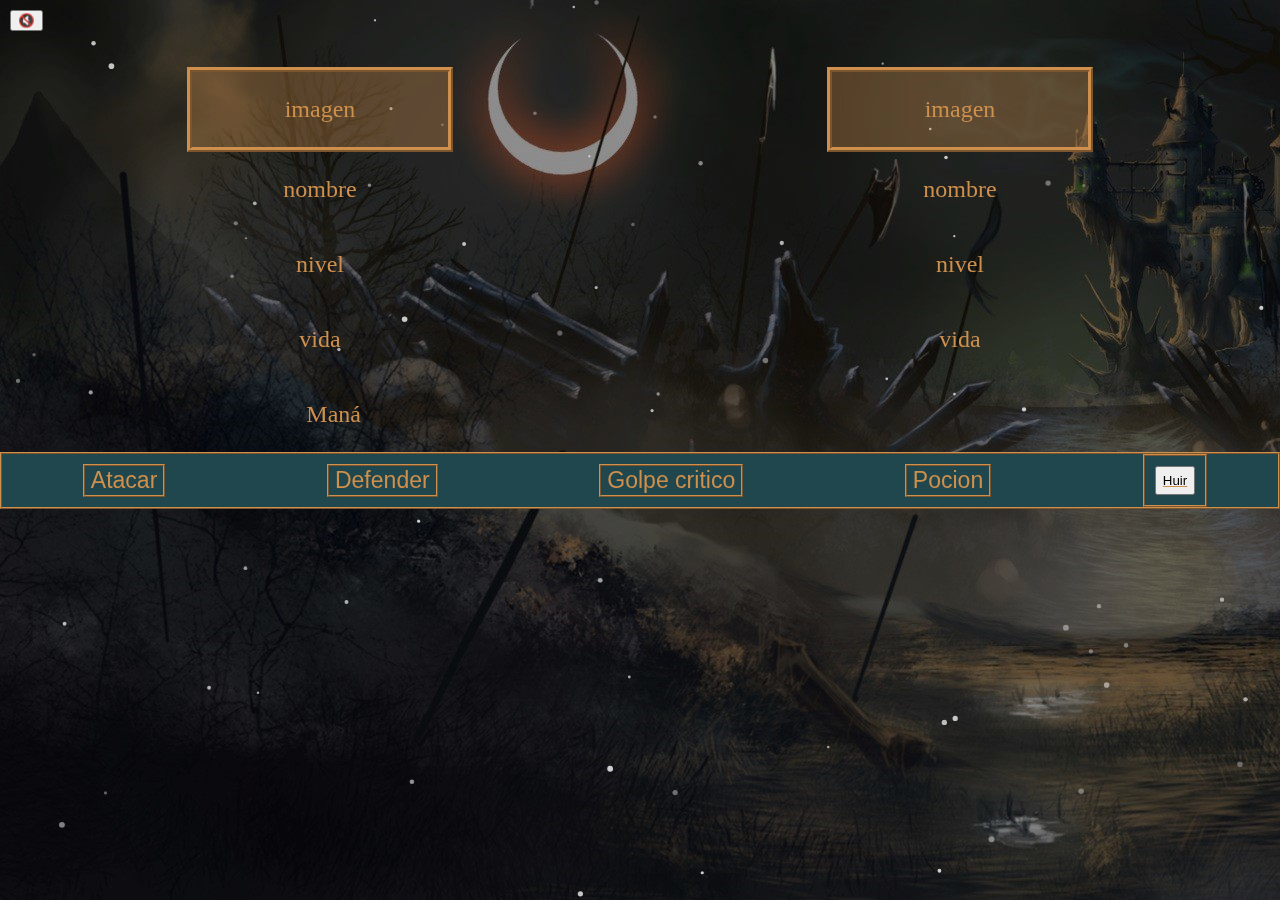
<file: Arena.html>
<!DOCTYPE html>
<html lang="es">
<head>
    <meta charset="UTF-8">
    <meta name="viewport" content="width=device-width, initial-scale=1.0">
    <title>Arena de Combate</title>
    <link rel="stylesheet" href="./Estilos/Arena.css">
    <link rel="icon" type="image/x-icon" href="./Imagenes/favicon.png">
</head>
<body>
    <button id="boton-sonido">🔇</button>
    <div class="arenaElementos">
        <div class="arenaImagenes">
            <p>imagen</p>
        </div>
        <div class="arenaImagenes">
            <p>imagen</p>
        </div>
    </div>
    <div class="arenaElementos">
        <div>
            <p class="arenaNombres">nombre<span id="nombreAliado"></span></p>
        </div>
        <div>
            <p class="arenaNombres">nombre<span id="nombreEnemigo"></span></p>
        </div>
    </div>
    <div class="arenaElementos">
        <div class="arenaNiveles">
            <p>nivel<span id="nivelAliado"></span></p>
        </div>
        <div class="arenaNiveles">
            <p>nivel<span id="nivelEnemigo"></span></p>
        </div>
    </div>
    <div class="arenaElementos">
        <div class="arenaVidas">
            <p>vida<span id="vidaAliado"></span></p>
        </div>
        <div class="arenaVidas">
            <p>vida<span id="vidaEnemigo"></span></p>
        </div>
    </div>
    <div class="arenaElementos">
        <div class="arenaVidas">
            <p>Maná<span id="manaAliado"></span></p>
        </div>
        <div class="arenaVidas">
            <p><span id="vidaEnemigo"></span></p>
        </div>
    </div>
    <div class="botonesArena">
        <button class="botonesArena" id="botonAtacar" >Atacar</button>
        <button class="botonesArena" id="botonDefender" >Defender</button>
        <button class="botonesArena" id="botonCritico" >Golpe critico</button>
        <button class="botonesArena" id="botonPocion" >Pocion</button>  
        <div class="tiposPocionesOculto" id="divPociones">
            <button><img class="botonesPociones" id="botonPocionSaludPequenha" src="Imagenes/Protecciones_Pociones/Pocion_Salud_Pequenha.png" alt=""></button>
            <button><img class="botonesPociones" id="botonPocionSaludMediana" src="Imagenes/Protecciones_Pociones/Pocion_Salud_Mediana.png" alt=""></button>
            <button><img class="botonesPociones" id="botonPocionSaludGrande" src="Imagenes/Protecciones_Pociones/Pocion_Salud_Grande.png" alt=""></button>
            <button><img class="botonesPociones" id="botonPocionSaludMilagrosa" src="Imagenes/Protecciones_Pociones/Pocion_Milagrosa.png" alt=""></button>
            <button><img class="botonesPociones" id="botonPocionManaPequenha" src="Imagenes/Protecciones_Pociones/Pocion_Mana_Pequenha.png" alt=""></button>
            <button><img class="botonesPociones" id="botonPocionManaMediana" src="Imagenes/Protecciones_Pociones/Pocion_Mana_Mediana.png" alt=""></button>
            <button><img class="botonesPociones" id="botonPocionManaGrande" src="Imagenes/Protecciones_Pociones/Pocion_Mana_Grande.png" alt=""></button>
            <button><img class="botonesPociones" id="botonPocionManaDivina" src="Imagenes/Protecciones_Pociones/Pocion_Mana_Divina.png" alt=""></button>
        </div>
        <a href="Lobby.html" class="botonesArena"><button id="botonHuir">Huir</button></a>
        
        
        </div>
    <div class="finPartida">
        <img class="victoria" id="victoria" src="Imagenes/Ganar.png">
        <img class="derrota" id="derrota" src="Imagenes/Perder.png">
        <a class="botonFinPartida" id="botonFinPartida" href="Lobby.html">Volver</a>
    </div>

    <audio id="audio-inicio" autoplay loop muted><source src="./Sonidos/prueba_inicio2.mp3" type="audio/mp3"></audio>
    <canvas class="canvas" id="backgroundCanvas"></canvas>
    <script src="./Clases/FondoAnimado.js"></script>
    <script type="module" src="Clases/Combate.js" ></script>
    <script type="module" src="./Clases/Cursor.js"></script>
    <script src="./Clases/Sonido.js"></script>
</body>
</html>
</file>
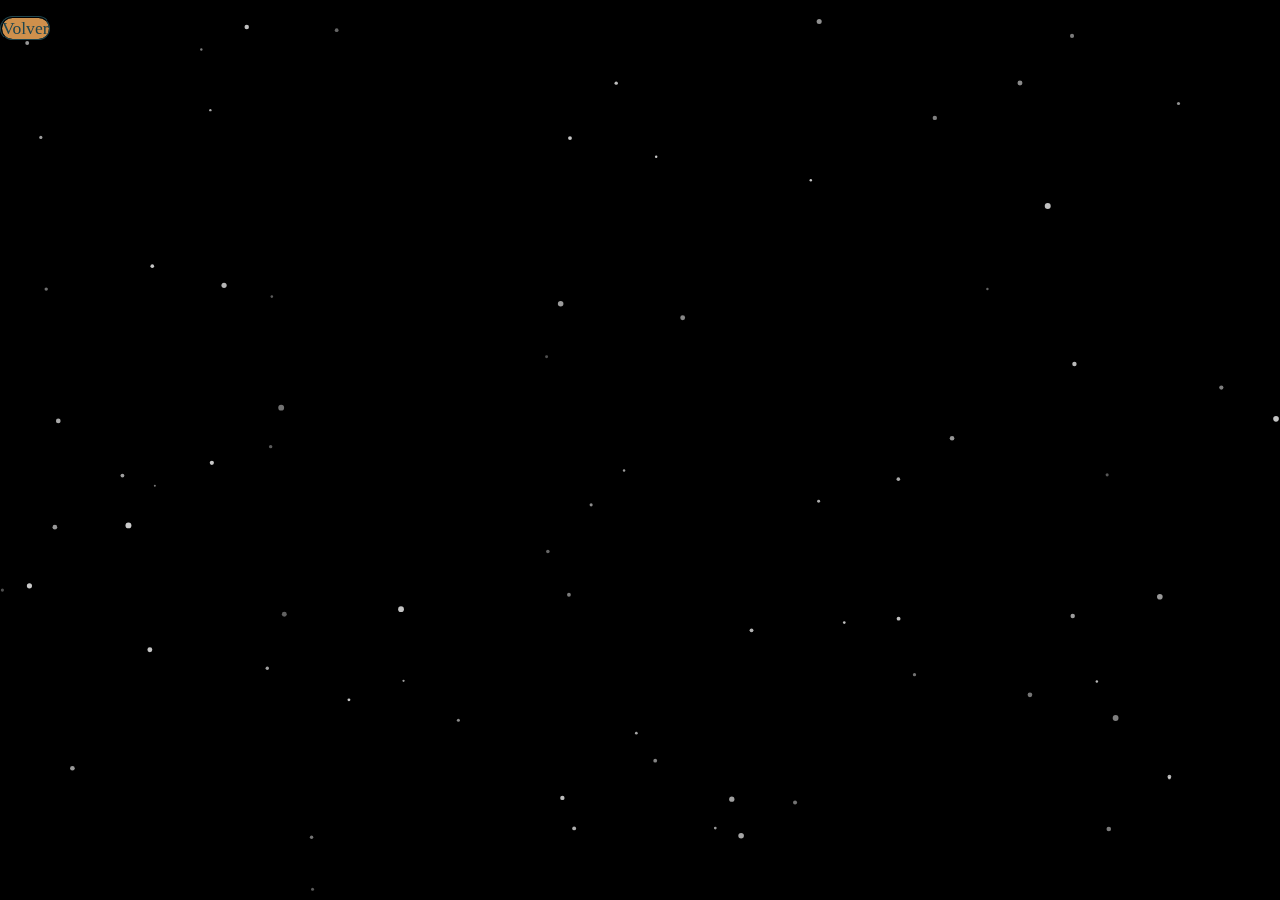
<file: ArenaCombate.html>
<!DOCTYPE html>
<html lang="es">
<head>
    <meta charset="UTF-8">
    <meta name="viewport" content="width=device-width, initial-scale=1.0">
    <title>Arena de Combate</title>
    <link rel="stylesheet" href="./Style.css">
</head>
<body>
    <p><a href="./Lobby.html">Volver</a></p>
    <canvas class="canvas" id="backgroundCanvas"></canvas>
    <script src="./Clases/FondoAnimado.js"></script>
</body>
</html>
</file>
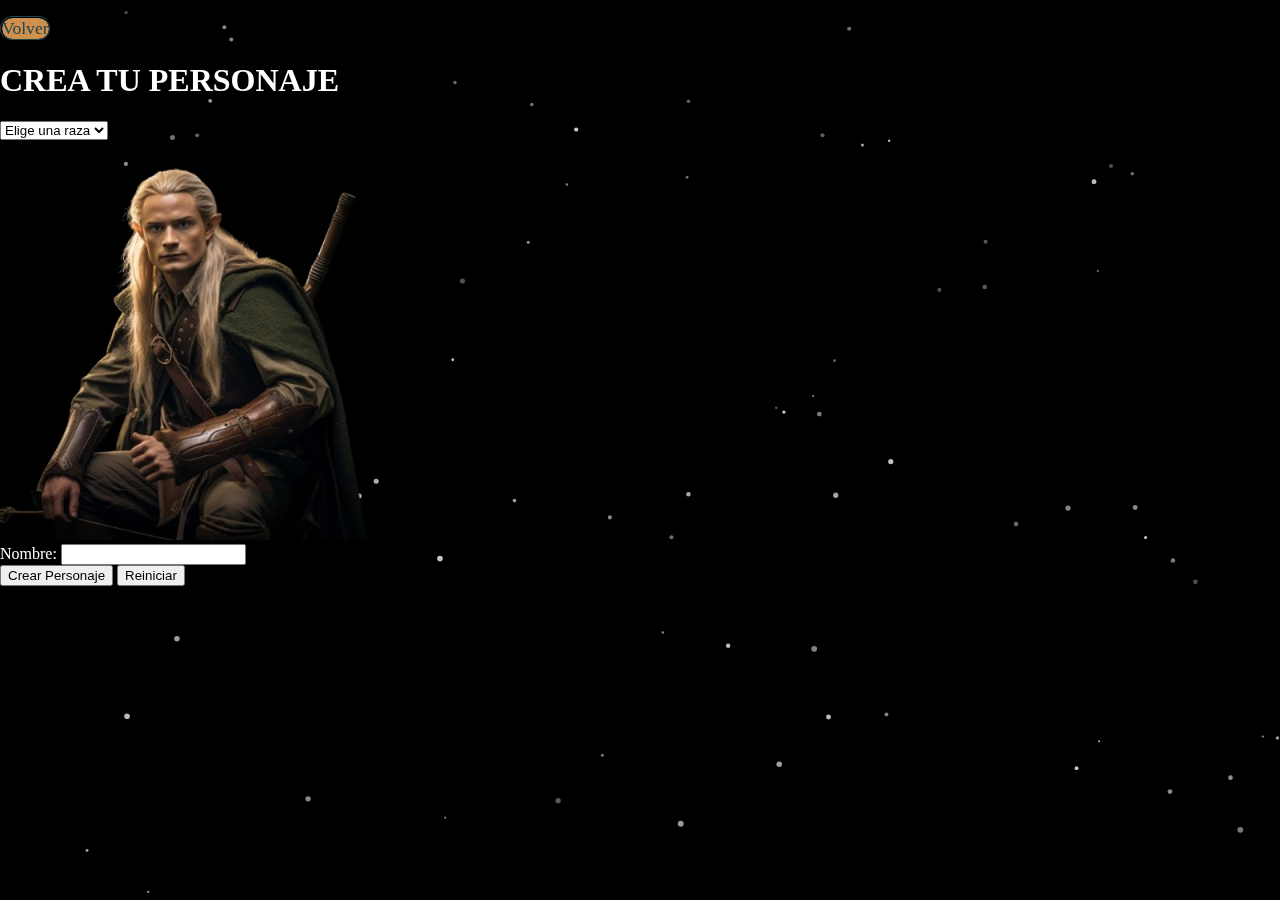
<file: CrearPersonaje.html>
<!DOCTYPE html>
<html lang="es">
<head>
    <meta charset="UTF-8">
    <link rel="stylesheet" href="Style.css">
    <title>Crear Personaje</title>
</head>
<body>
    <p><a href="Index.html">Volver</a></p>
    <h1 id="titulo-Crea">CREA TU PERSONAJE</h1>
    <form>
        <div>
            <select id="elegir-raza">
                <option>Elige una raza</option>
                <option value="humano">Humano</option>
                <option value="orco">Orco</option>
                <option value="mago">Mago</option>
                <option value="enano">Enano</option>
                <option value="elfo">Elfo</option>
            </select>
            <div>
                <img id="imagen-elegir" src="./Imagenes/elfo.png" alt="Imagen para elegir Personaje">
            </div>
            <div>
        </div>
            <label>Nombre: <input type="text" name="nombre"></label>
        </div>
        <div>
            <button type="submit">Crear Personaje</button>
            <button type="reset">Reiniciar</button>
        </div>
    </form>
    <canvas class="canvas" id="backgroundCanvas"></canvas>
    <script src="Clases/FondoAnimado.js"></script>
</body>
</html>
</file>
<file: Estilos/Arena.css>
:root{
    --verdeOscuro: #20464e;
    --amarilloFondo: #ce904c;
    
}

body {
    margin: 0;
    color: var(--amarilloFondo);
    background-color: black;
    color: white;
    z-index: relative;
    background-image: url("../Imagenes/fondos/fondobatalla.jpg");
    
   
    
}
.canvas{
    z-index: -1;
    position: absolute;
    top: 0;
    left: 0;
    pointer-events: none;
}
a{
    z-index: 10;
}


/* Estilos de arena*/
.arenaElementos{
    display: flex;
    justify-content: space-around;
    z-index: -1;
    color: var(--amarilloFondo);
    font-size: 150%;
    
    
}
.arenaImagenes{
    border: var(--amarilloFondo) 5px ridge;
    background: rgba(206, 144, 76, 0.35);
    height: 20%;
    align-content: initial;
    width: 20%;
    text-align: center;
    z-index: 1;
    margin-top: 2%;
}
.botonesArena{
    display: flex;
    justify-content: space-around;
    text-align: center;
    color: var(--amarilloFondo);
    font-size: 120%;
    background-color: var(--verdeOscuro);
    border: var(--amarilloFondo) 2px ridge;

}
.botonesArenaBlock{
    display: flex;
    border: white 3px ridge;
    justify-content: space-around;
    text-align: center; 
    z-index: -1;
}


.imagenPersonaje{
    width: 95%;
    z-index: 100;
}
.imagenEnemigo{
    width: 95%;
    z-index: 100;
}

.topArena{
    display: flex;
    align-items: start;
    margin: 3%;
}





/*Victoria o derrota*/
.victoria{
    margin-top: -40%;
    background-color: rgba(32, 70, 78, 0.3);
    margin-right: auto;
    margin-left: auto;
    align-content: center;
    display: none;
    border-radius: 10%;
    border: var(--amarilloFondo) 5px ridge;
}
.derrota{
    margin-top: -40%;
    background-color: rgba(206, 144, 76, 0.3);
    margin-right: auto;
    margin-left: auto;
    align-content: center;
    display: none;
    border-radius: 10%;
    z-index: 1000;
    border: var(--verdeOscuro) 5px ridge;
}
.botonFinPartida{
    background-color: var(--amarilloFondo);
    border-radius: 15px;
    display: none;
    text-align: center;
    text-decoration: none;
    color: var(--verdeOscuro);
    cursor: pointer;
    align-content: center;
    border: #20464e ridge 2px;
    font-size: 110%;
    width: 33%;
    height: 40px;
    margin-top: 3%;
    margin-right: auto;
    margin-left: auto;
    align-items: center;
    justify-content: center;
    z-index: 1000;
}
form div:last-child {
    text-align: center;
}

button {
    display: inline-block;
    margin: 10px;
}

#imagen-elegir {
    display: block;
    margin: 10px auto;
   
}
#nombre {
    display: flex;
    justify-content: center; /* Centra horizontalmente */
    align-items: center; /* Centra verticalmente */
    height: 100px; /* Ajusta la altura si es necesario */
}

.tiposPocionesOculto{
    height: 12%;
    width: 30%;
    display: none;
    margin-left: -27%;
    margin-top: -3%; 
}

.tiposPocionesVisto{
    height: 35%;
    width: 35%;
    display: flex;
    margin-left: -27%;
    margin-top: -6%; 
    
    
}

.botonesPociones{
    width: 100%;
    height: 100%;
}

.arenaMana{
    margin-left: -9%;
}
/*Boton de audio*/
#boton-musica{
    display:flex;
    justify-content: center;
    align-items: center;
    position: fixed;
    top:20px;
    right:20px;
    border: 2px solid rgba(255, 217, 0, 0.205);
    background-color: #08080828;
  }
  /*Botón de silencio*/
  #silenciar-botones{
    display:flex;
    justify-content: center;
    align-items: center;
    position: fixed;
    top:20px;
    right:80px;
    border: 2px solid rgba(255, 217, 0, 0.205);
    background-color: #08080828;
  }
progress{
    appearance: none;
    box-shadow: 1px 0px 7px 1px rgba(245, 238, 136, 0.637);
    border-radius: 10px;
    transition: width 10s ease;
}
  #personajeBarraVida[value]::-webkit-progress-value{
    background-color: #1e331b;
    border-radius: 15px;
  }
  #personajeBarraVida[value]::-webkit-progress-bar{
    background-color: #334b30e5;
    border-radius: 15px;
  }

  #enemigoBarraVida[value]::-webkit-progress-value{
    background-color: #1e331b;
    border-radius: 15px;
  }
  #enemigoBarraVida[value]::-webkit-progress-bar{
    background-color: #334b30e5;
    border-radius: 15px;
  }
  #personajeBarraMana[value]::-webkit-progress-value{
    background-color: rgb(18, 18, 92);
    border-radius: 15px;
    
  }
  #personajeBarraMana[value]::-webkit-progress-bar{
    background-color: rgb(53, 68, 97);
    border-radius: 15px;
  }
</file>
<file: Style.css>
:root{
    --verdeOscuro: #20464e;
    --amarilloFondo: #ce904c;
}

body {
    margin: 0;
    
    background-color: black;
    color: white;
    z-index: relative;
}
.canvas{
    z-index: -1;
    position: absolute;
    top: 0;
    left: 0;
    pointer-events: none;
}
a{
    z-index: 10;
}

.logo{
    margin-left: auto;
    margin-right: auto;
    display: flex;
    width: 50%;
    height: 50%;
}

.menu_principal{
    display: block;
    margin-left: 20%;
    margin-right: 20%;
    text-align: center;
    margin-top: 0%;
    padding: 3%;
    border-radius: 15px;
    margin-bottom: 5%;
}

a{
    background-color: var(--amarilloFondo);
    border-radius: 15px;
    display: inline-block;
    text-align: center;
    text-decoration: none;
    color: var(--verdeOscuro);
    cursor: pointer;
    align-content: center;
    border: #20464e ridge 2px;
    font-size: 110%;
  
}
a:hover{
    background-color: #20464e;
    transform: scale(1.10);
    transition: 1s;
    border: #ce904c ridge 2px;
    color: var(--amarilloFondo);
    
}

.opcionIndex{
    width: 40%;
    height: 40px;
}

.noPersonaje{
    display: none;
}

.topLobby{
    display: flex;
    align-items: start;
    margin: 3%;
}

.imagenLobby{
    border: 5px ridge;
    width: 33%;
    height: 300px;
    border-radius: 15px;
    border-image: linear-gradient(to right,var(--amarilloFondo), var(--verdeOscuro)) 1;
    margin-right: 5%;
    
}
.conjuntoEstadisticasLobby{
    width: 35%;
    color: var(--amarilloFondo);
    font-size: 20px;
    font-family: 'Lucida Sans', 'Lucida Sans Regular', 'Lucida Grande', 'Lucida Sans Unicode', Geneva, Verdana, sans-serif;
    
}
.opcionesLobby{
    width: 20%;
    margin-left: 7%;
}

.botonLobby{
    width: 100%;
    height: 50px;
    margin-top: 20%;
    margin-bottom: 20%;
}

.caracteristicasLobby{
    display: block;
    width: 30%;
    margin-top: -15%;
    margin-left: 3%;
    margin-bottom: 3%;
    background-color: var(--verdeOscuro);
    padding: 3%;
    z-index: 2;
}

.botonVolverLobby{
    width: 30%;
    height: 40px;
    margin-left: 3%;
}

.tamanioImagen{
    height: 96%;
    margin-left: auto;
    margin-right: auto;
    padding-left: 15%;
}

.tarjetas{
    display: inline-flex;
    
    
   
}
.tarjetas div{
    border:2px solid white;
    width: 15%;
    padding-left: 8px;
}
html .tienda{
    margin: 0;
    padding: 0;
    overflow: auto;
    height: 100vh;
    max-width: 100%;
    right: 0;
    box-sizing: border-box;
}

.arenaElementos{
    display: flex;
    border: white 3px ridge;
    justify-content: space-around;
}
.arenaImagenes{
    border: brown 3px ridge;
    height: 200px;
    align-content: center;
    width: 20%;
    text-align: center;
}
.botonesArena{
    display: flex;
    border: white 3px ridge;
    justify-content: space-around;
    text-align: center;


}


.imagenItem{
    height: 140px;
    width: auto;
    margin-left: auto;
    margin-right: auto;
    padding-left: 15%;
    
}

.topArena{
    display: flex;
    align-items: start;
    margin: 3%;
}

.imagenArena{
    border: 5px ridge;
    width: 33%;
    height: 300px;
    border-radius: 15px;
    border-image: linear-gradient(to right,var(--amarilloFondo), var(--verdeOscuro)) 1;
    margin-right: 5%;
}

#elegir-arma{
    display: flex;
    border: 2px solid red;
    align-items: center;
    justify-content: center;
}
.div-armas{
    text-align: center;
    align-items: center;
    justify-content: center;
    border:2px solid green;
}
.div-armas img{
    border-radius: 100%;
    border: 2px solid white;
}
.div-armas p{
    border: 2px solid rgb(47, 255, 238);
}
</file>
